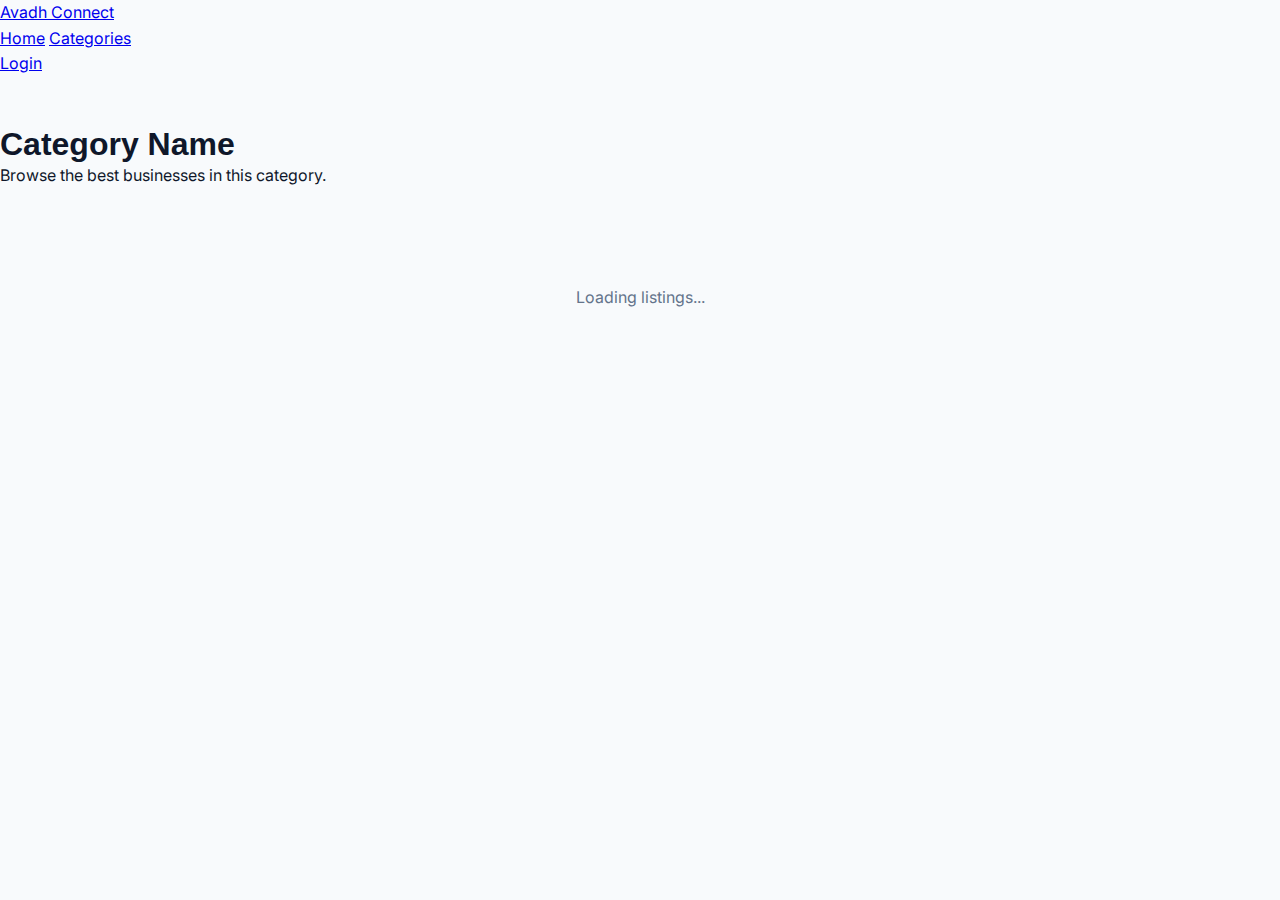
<file: category.html>
<!DOCTYPE html>
<html lang="en">

<head>
    <meta charset="UTF-8">
    <meta name="viewport" content="width=device-width, initial-scale=1.0">
    <title>Category - Avadh Connect</title>
    <link href="https://fonts.googleapis.com/css2?family=Inter:wght@400;500;600;700&display=swap" rel="stylesheet">
    <link rel="stylesheet" href="css/style.css">
</head>

<body>
    <!-- Navigation -->
    <nav class="navbar">
        <div class="container nav-content">
            <a href="index.html" class="logo">Avadh Connect</a>
            <div class="nav-links">
                <a href="index.html" class="nav-link">Home</a>
                <a href="index.html#categories" class="nav-link">Categories</a>
                <div id="auth-buttons">
                    <a href="auth/login.html" class="btn btn-outline">Login</a>
                </div>
            </div>
        </div>
    </nav>

    <header class="hero" style="padding: 3rem 0; min-height: auto;">
        <div class="container">
            <h1 id="category-title">Category Name</h1>
            <p id="category-desc">Browse the best businesses in this category.</p>
        </div>
    </header>

    <main class="container" style="padding: 3rem 0;">
        <div id="listings-grid" class="grid-cols-4">
            <!-- Populated by JS -->
            <p style="grid-column: 1 / -1; text-align: center; color: var(--text-secondary);">Loading listings...</p>
        </div>
    </main>

    <script src="js/app.js"></script>
    <script src="js/public.js"></script>
</body>

</html>
</file>
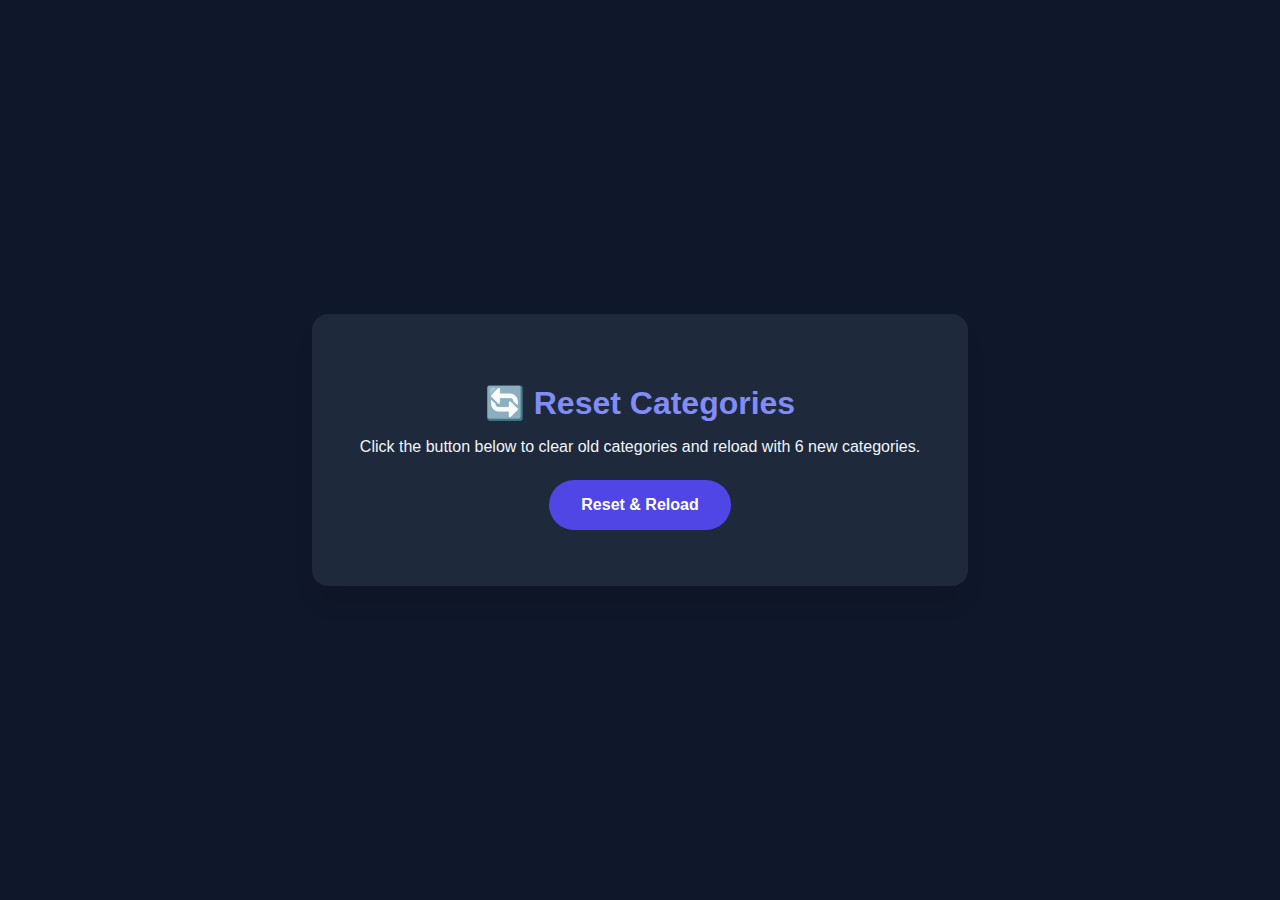
<file: reset-categories.html>
<!DOCTYPE html>
<html lang="en">

<head>
    <meta charset="UTF-8">
    <meta name="viewport" content="width=device-width, initial-scale=1.0">
    <title>Reset Categories - BizHub Directory</title>
    <style>
        body {
            font-family: 'Inter', sans-serif;
            background: #0f172a;
            color: #f1f5f9;
            display: flex;
            align-items: center;
            justify-content: center;
            min-height: 100vh;
            margin: 0;
        }

        .container {
            text-align: center;
            padding: 3rem;
            background: #1e293b;
            border-radius: 1rem;
            box-shadow: 0 20px 25px -5px rgb(0 0 0 / 0.1);
        }

        h1 {
            margin-bottom: 1rem;
            color: #818cf8;
        }

        button {
            background: #4f46e5;
            color: white;
            border: none;
            padding: 1rem 2rem;
            border-radius: 9999px;
            font-size: 1rem;
            font-weight: 600;
            cursor: pointer;
            margin: 0.5rem;
        }

        button:hover {
            background: #3730a3;
        }

        .success {
            color: #10b981;
            margin-top: 1rem;
            display: none;
        }
    </style>
</head>

<body>
    <div class="container">
        <h1>🔄 Reset Categories</h1>
        <p>Click the button below to clear old categories and reload with 6 new categories.</p>
        <button onclick="resetCategories()">Reset & Reload</button>
        <p class="success" id="success">✅ Categories reset! Redirecting...</p>
    </div>

    <script>
        function resetCategories() {
            // Clear localStorage
            localStorage.clear();

            // Show success message
            document.getElementById('success').style.display = 'block';

            // Redirect to home page after 1 second
            setTimeout(() => {
                window.location.href = 'index.html';
            }, 1000);
        }
    </script>
</body>

</html>
</file>
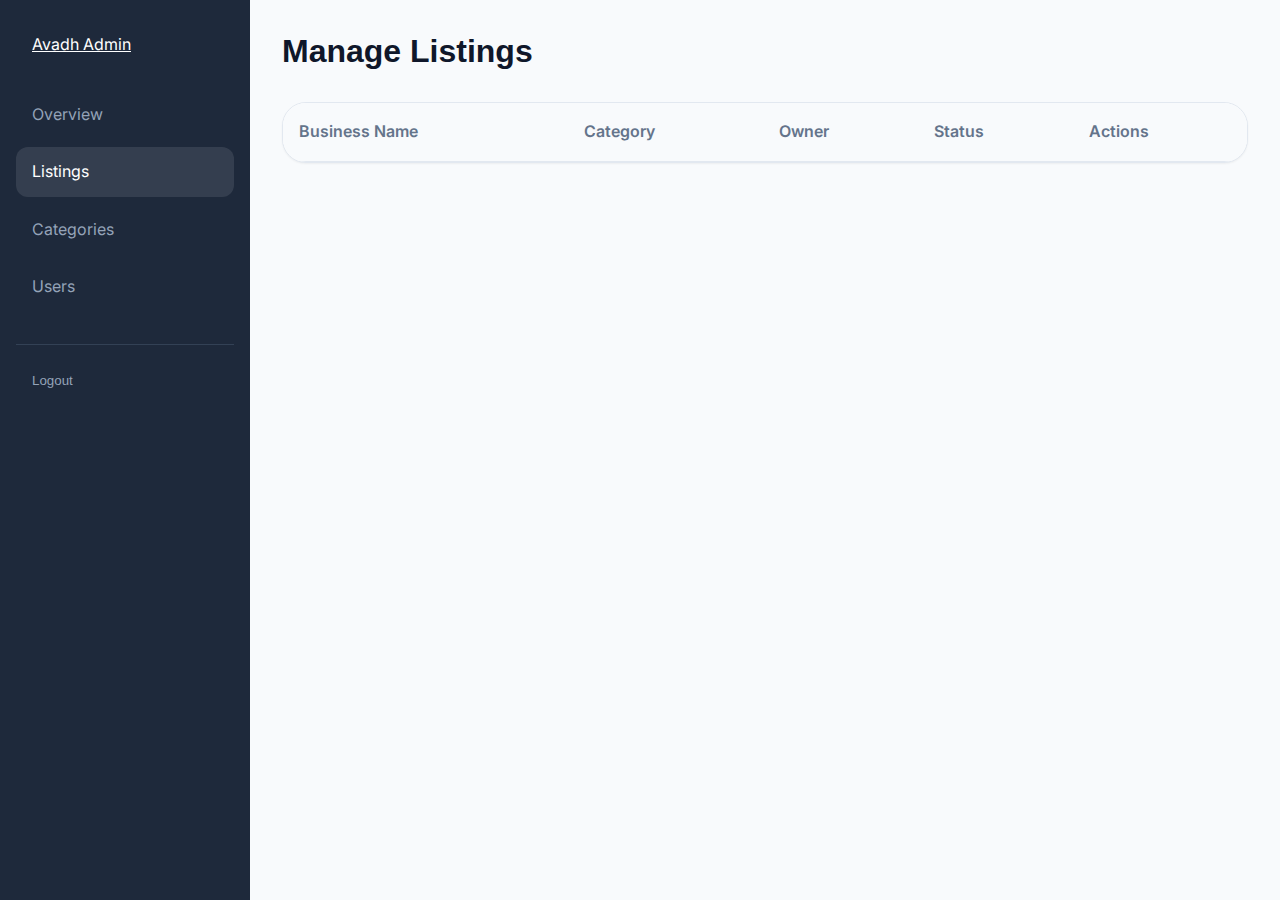
<file: Admin/listings.html>
<!DOCTYPE html>
<html lang="en">

<head>
    <meta charset="UTF-8">
    <meta name="viewport" content="width=device-width, initial-scale=1.0">
    <title>Manage Listings - Avadh Admin</title>
    <link href="https://fonts.googleapis.com/css2?family=Inter:wght@400;500;600;700&display=swap" rel="stylesheet">
    <link rel="stylesheet" href="../css/style.css">
    <style>
        .dashboard-container {
            display: flex;
            min-height: 100vh;
            background-color: var(--background-color);
        }

        .sidebar {
            width: 250px;
            background: #1e293b;
            color: white;
            padding: 2rem 1rem;
            display: flex;
            flex-direction: column;
        }

        .sidebar .logo {
            color: white;
            background: none;
            -webkit-text-fill-color: initial;
        }

        .main-content {
            flex: 1;
            padding: 2rem;
        }

        .sidebar-link {
            display: block;
            padding: 0.75rem 1rem;
            color: #94a3b8;
            text-decoration: none;
            border-radius: var(--radius-md);
            margin-bottom: 0.5rem;
            transition: all 0.2s;
        }

        .sidebar-link:hover,
        .sidebar-link.active {
            background-color: rgba(255, 255, 255, 0.1);
            color: white;
        }

        .table-container {
            background: white;
            border-radius: var(--radius-lg);
            box-shadow: var(--shadow-sm);
            border: 1px solid var(--border-color);
            overflow: hidden;
        }

        table {
            width: 100%;
            border-collapse: collapse;
        }

        th,
        td {
            padding: 1rem;
            text-align: left;
            border-bottom: 1px solid var(--border-color);
        }

        th {
            background-color: #f8fafc;
            font-weight: 600;
            color: var(--text-secondary);
        }

        .status-badge {
            padding: 0.25rem 0.5rem;
            border-radius: 999px;
            font-size: 0.75rem;
            font-weight: 600;
        }

        .status-pending {
            background-color: #fef3c7;
            color: #d97706;
        }

        .status-approved {
            background-color: #d1fae5;
            color: #059669;
        }

        .status-rejected {
            background-color: #fee2e2;
            color: #dc2626;
        }
    </style>
</head>

<body>
    <div class="dashboard-container">
        <!-- Sidebar -->
        <aside class="sidebar">
            <a href="../index.html" class="logo" style="margin-bottom: 2rem; padding-left: 1rem;">Avadh Admin</a>
            <nav>
                <a href="index.html" class="sidebar-link">Overview</a>
                <a href="listings.html" class="sidebar-link active">Listings</a>
                <a href="#" class="sidebar-link">Categories</a>
                <a href="#" class="sidebar-link">Users</a>
                <div style="margin-top: auto; border-top: 1px solid #334155; margin-top: 2rem; padding-top: 1rem;">
                    <button onclick="logout()" class="sidebar-link"
                        style="width: 100%; text-align: left; background: none; border: none; cursor: pointer;">Logout</button>
                </div>
            </nav>
        </aside>

        <!-- Main Content -->
        <main class="main-content">
            <header style="margin-bottom: 2rem;">
                <h1>Manage Listings</h1>
            </header>

            <div class="table-container">
                <table>
                    <thead>
                        <tr>
                            <th>Business Name</th>
                            <th>Category</th>
                            <th>Owner</th>
                            <th>Status</th>
                            <th>Actions</th>
                        </tr>
                    </thead>
                    <tbody id="listings-table-body">
                        <!-- Populated by JS -->
                    </tbody>
                </table>
            </div>
        </main>
    </div>

    <script src="../js/app.js"></script>
    <script src="../js/admin.js"></script>
</body>

</html>
</file>
<file: css/style.css>
:root {
    /* Premium Theme Variables */
    --primary-color: #4f46e5;
    /* Indigo 600 */
    --primary-light: #818cf8;
    /* Indigo 400 */
    --primary-dark: #3730a3;
    /* Indigo 800 */

    --secondary-color: #ec4899;
    /* Pink 500 */
    --accent-color: #8b5cf6;
    /* Violet 500 */

    --background-color: #f8fafc;
    /* Slate 50 */
    --surface-color: #ffffff;
    --surface-glass: rgba(255, 255, 255, 0.8);

    --text-primary: #0f172a;
    /* Slate 900 */
    --text-secondary: #64748b;
    /* Slate 500 */
    --text-light: #94a3b8;
    /* Slate 400 */

    --border-color: #e2e8f0;
    /* Slate 200 */
    --border-light: rgba(255, 255, 255, 0.5);

    --success-color: #10b981;
    --warning-color: #f59e0b;
    --danger-color: #ef4444;

    --font-main: 'Inter', sans-serif;
    --font-display: 'Outfit', sans-serif;
    /* More modern display font */

    --radius-sm: 0.5rem;
    --radius-md: 0.75rem;
    --radius-lg: 1.5rem;
    --radius-full: 9999px;

    --shadow-sm: 0 1px 2px 0 rgb(0 0 0 / 0.05);
    --shadow-md: 0 4px 6px -1px rgb(0 0 0 / 0.1), 0 2px 4px -2px rgb(0 0 0 / 0.1);
    --shadow-lg: 0 10px 15px -3px rgb(0 0 0 / 0.1), 0 4px 6px -4px rgb(0 0 0 / 0.1);
    --shadow-xl: 0 20px 25px -5px rgb(0 0 0 / 0.1), 0 10px 10px -5px rgb(0 0 0 / 0.04);

    --transition-base: all 0.3s cubic-bezier(0.4, 0, 0.2, 1);
}

/* Reset & Base */
* {
    margin: 0;
    padding: 0;
    box-sizing: border-box;
}

body {
    font-family: var(--font-main);
    background-color: var(--background-color);
    color: var(--text-primary);
    line-height: 1.6;
    -webkit-font-smoothing: antialiased;
    overflow-x: hidden;
}

h1,
h2,
h3,
h4,
h5,
h6 {
    font-family: var(--font-display);
    font-weight: 700;
    line-height: 1.2;
    color: var(--text-primary);
}


.section-title {
    font-size: 2.5rem;
    margin-bottom: 1rem;
}

.section-subtitle {
    color: var(--text-secondary);
    font-size: 1.1rem;
}

/* Grid Layouts */
.grid-cols-4 {
    display: grid;
    grid-template-columns: repeat(auto-fit, minmax(280px, 1fr));
    gap: 2rem;
}

.grid-cols-3 {
    display: grid;
    grid-template-columns: repeat(auto-fit, minmax(350px, 1fr));
    gap: 2.5rem;
}

/* Category Cards */
.category-card {
    padding: 2.5rem 2rem;
    text-align: center;
    background: white;
    border: 1px solid var(--border-color);
    border-radius: var(--radius-lg);
    transition: var(--transition-base);
    cursor: pointer;
    position: relative;
    overflow: hidden;
}

.category-card:hover {
    transform: translateY(-8px);
    box-shadow: var(--shadow-xl);
    border-color: var(--primary-light);
}

.category-icon {
    font-size: 3rem;
    margin-bottom: 1.5rem;
    display: inline-flex;
    align-items: center;
    justify-content: center;
    width: 80px;
    height: 80px;
    background: linear-gradient(135deg, rgba(99, 102, 241, 0.1), rgba(236, 72, 153, 0.1));
    border-radius: 50%;
    color: var(--primary-color);
}

/* Featured Listings */
.listing-card {
    background: white;
    border-radius: var(--radius-lg);
    overflow: hidden;
    box-shadow: var(--shadow-md);
    transition: var(--transition-base);
    border: 1px solid var(--border-color);
}

.listing-card:hover {
    transform: translateY(-5px);
    box-shadow: var(--shadow-xl);
}

.listing-img {
    height: 220px;
    background-color: #e2e8f0;
    background-size: cover;
    background-position: center;
}

.listing-content {
    padding: 1.5rem;
}

.listing-tag {
    display: inline-block;
    padding: 0.25rem 0.75rem;
    background: rgba(99, 102, 241, 0.1);
    color: var(--primary-color);
    border-radius: var(--radius-full);
    font-size: 0.75rem;
    font-weight: 600;
    margin-bottom: 0.75rem;
}

/* Footer */
.footer {
    background: #0f172a;
    color: white;
    padding: 5rem 0 2rem;
    margin-top: 4rem;
}

.footer-grid {
    display: grid;
    grid-template-columns: 2fr 1fr 1fr 1fr;
    gap: 4rem;
    margin-bottom: 4rem;
}

.footer-logo {
    font-family: var(--font-display);
    font-size: 1.5rem;
    font-weight: 700;
    margin-bottom: 1rem;
    display: block;
}

.footer-desc {
    color: #94a3b8;
    max-width: 300px;
}

.footer-heading {
    font-size: 1rem;
    font-weight: 600;
    margin-bottom: 1.5rem;
    color: white;
}

.footer-links {
    list-style: none;
}

.footer-links li {
    margin-bottom: 0.75rem;
}

.footer-links a {
    color: #94a3b8;
    transition: color 0.2s;
}

.footer-links a:hover {
    color: white;
}

.footer-bottom {
    border-top: 1px solid #1e293b;
    padding-top: 2rem;
    text-align: center;
    color: #64748b;
    font-size: 0.875rem;
}

/* Responsive */
@media (max-width: 768px) {
    .hero h1 {
        font-size: 3rem;
    }

    .grid-cols-4,
    .grid-cols-3,
    .footer-grid {
        grid-template-columns: 1fr;
    }

    .nav-links {
        display: none;
    }

    /* Simplified for mobile */
}
</file>
